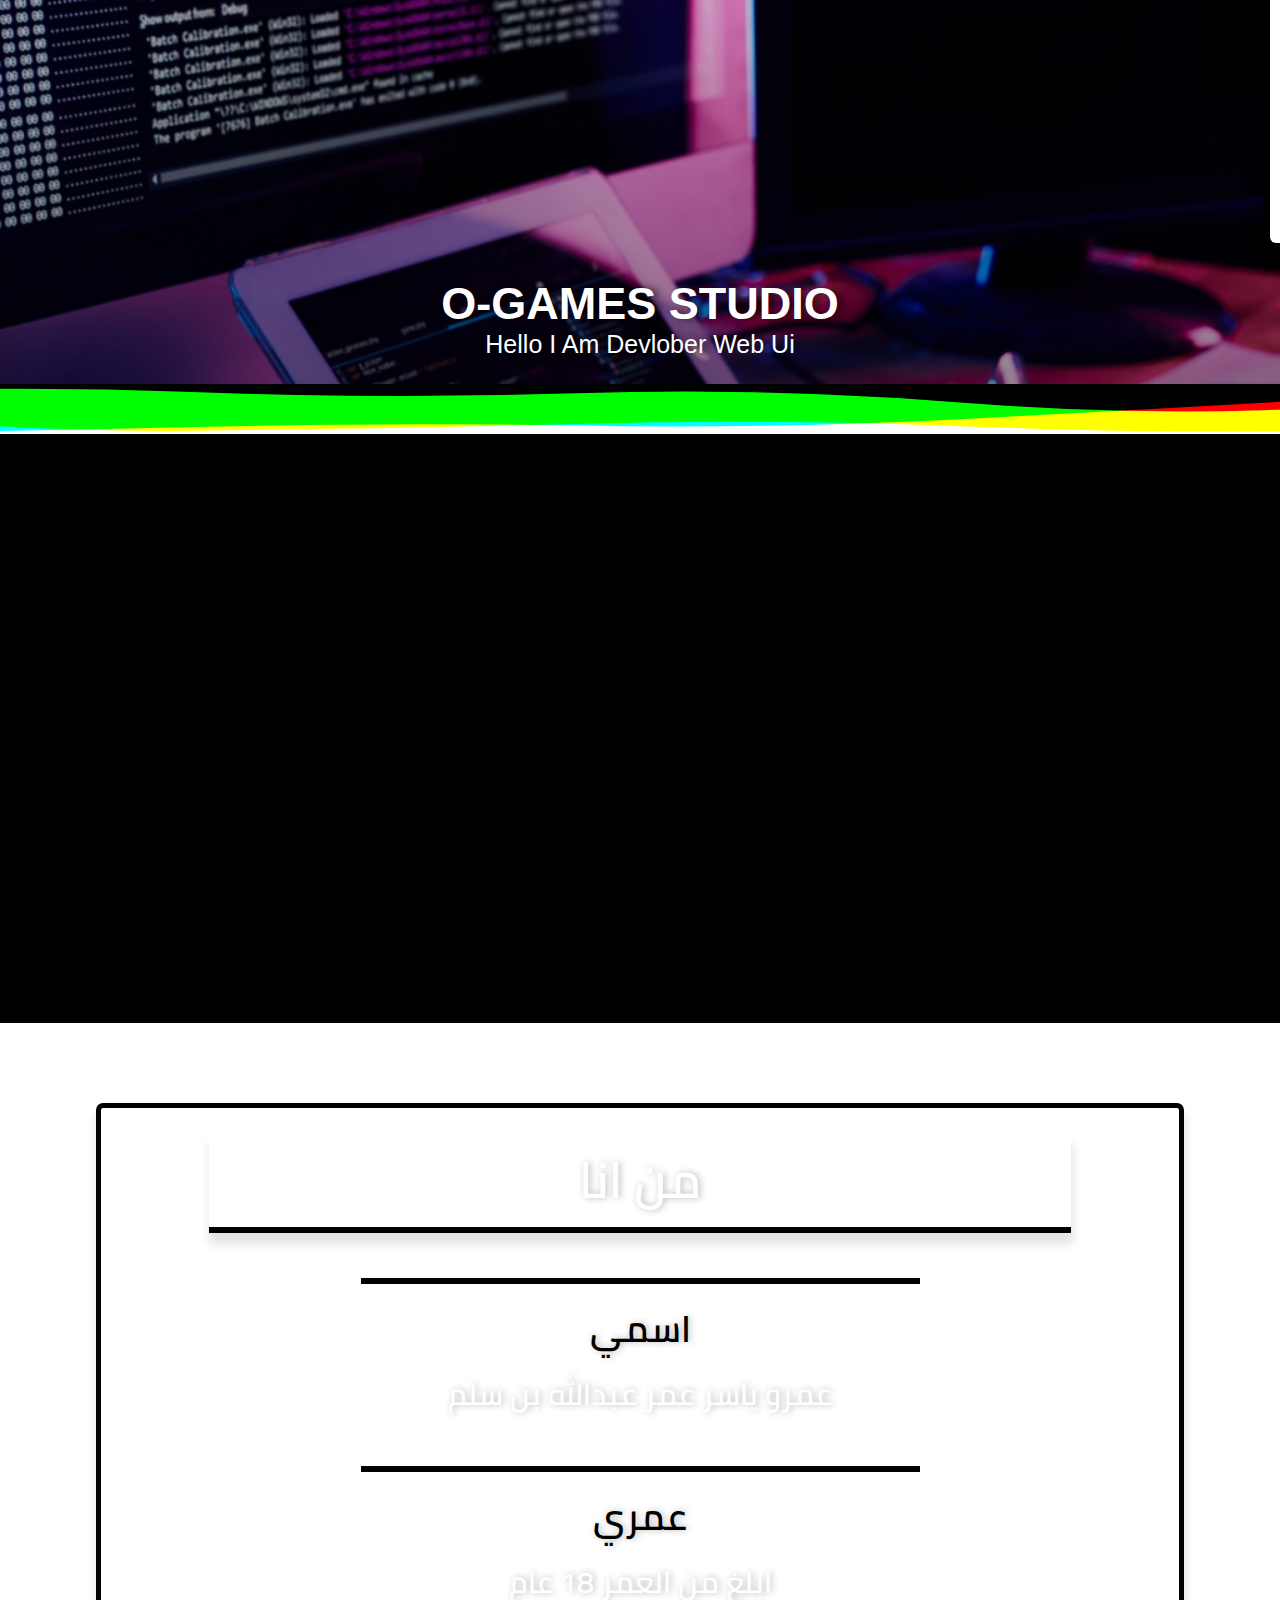
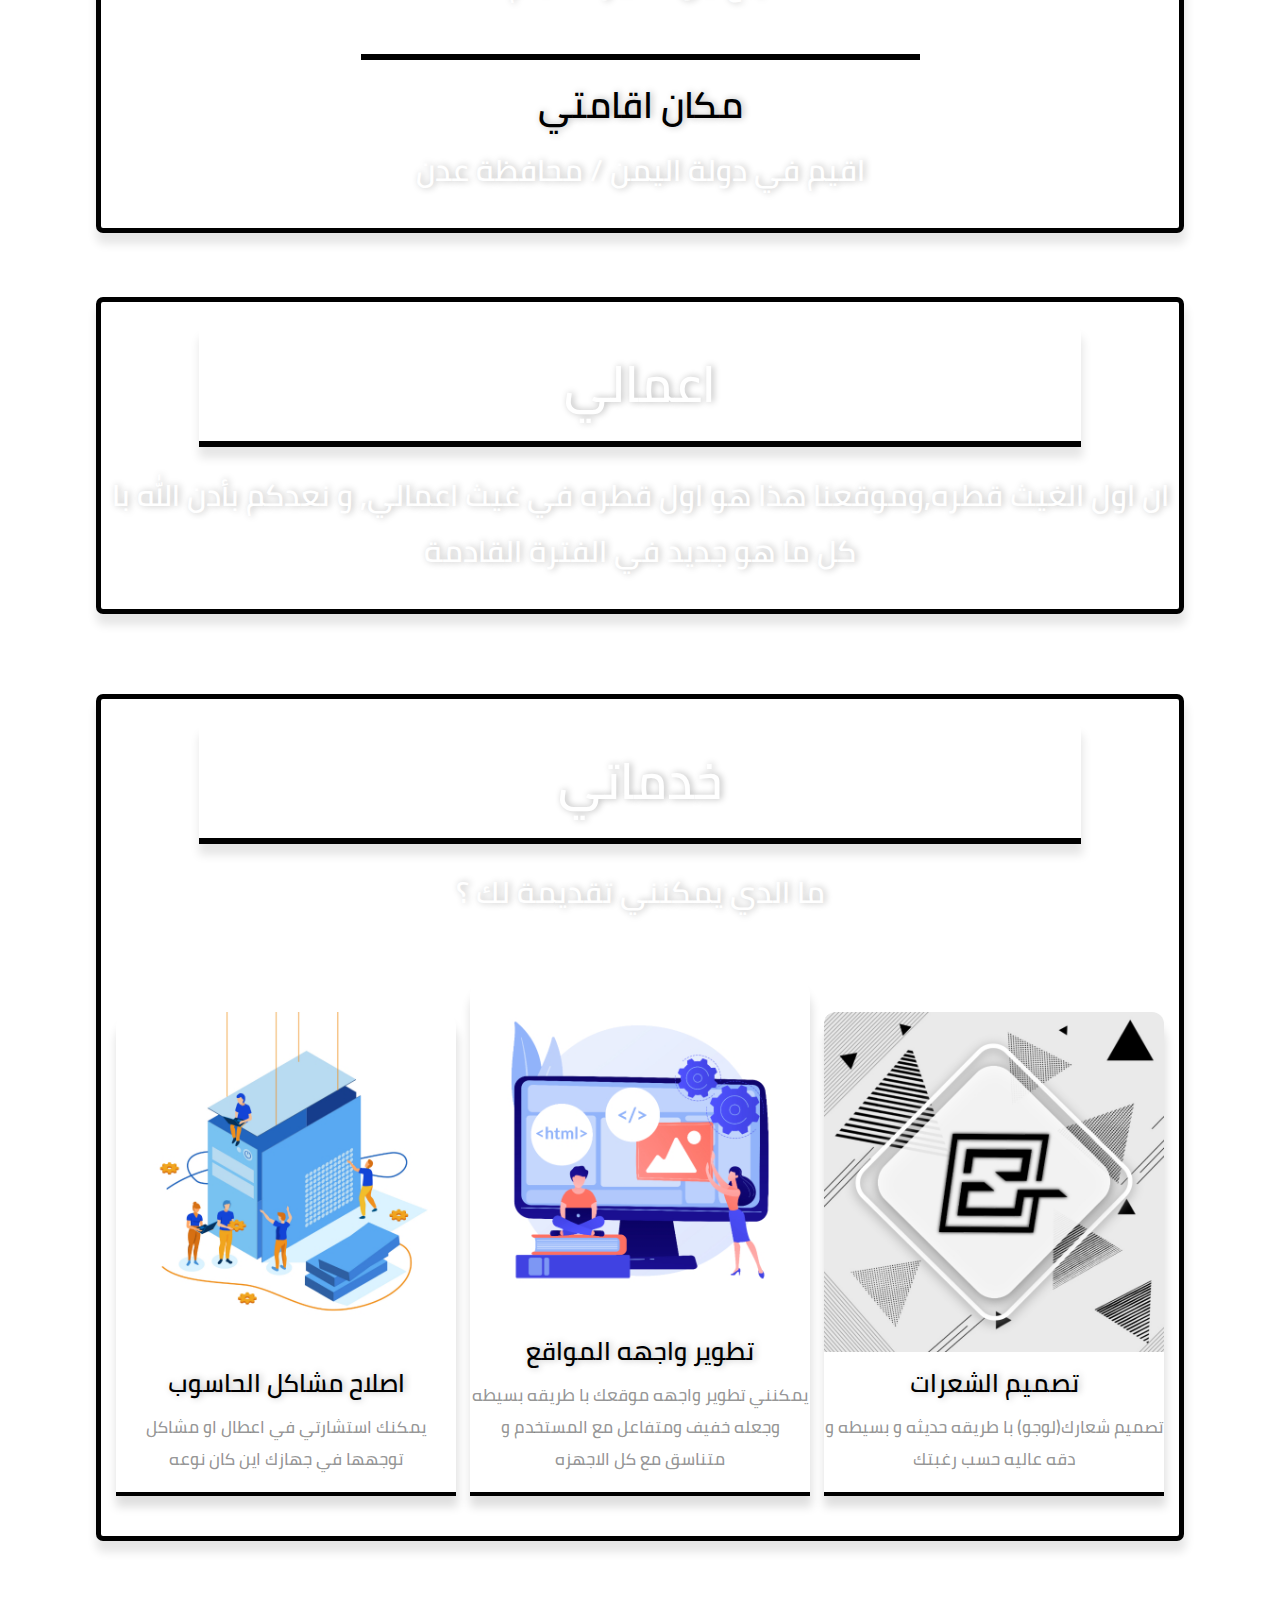
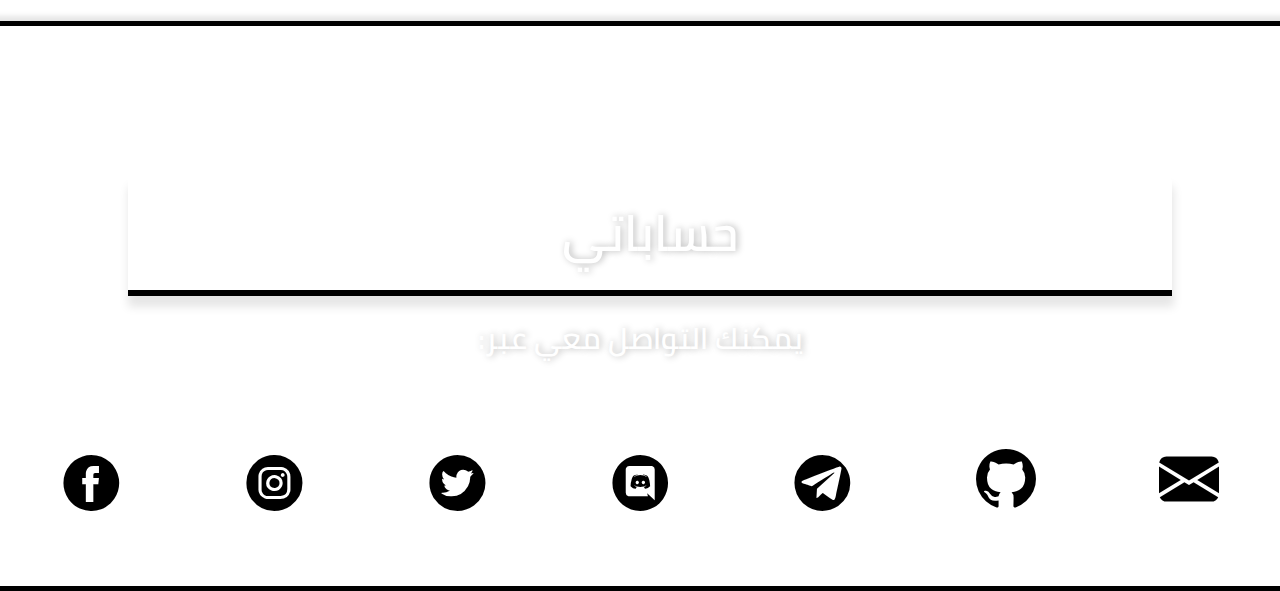
<file: index.html>
<!DOCTYPE html>
<html lang="en">
<head>
    <meta charset="UTF-8">
    <meta name="viewport" content="width=device-width, initial-scale=1.0">
    <title>AMR YASER</title>
    <link rel="stylesheet" href="style.css">
    <script src="jquery-3.5.1.min.js"></script>
    <link rel="stylesheet" href="https://cdn.jsdelivr.net/npm/bootstrap-icons@1.4.0/font/bootstrap-icons.css">

  </head>
<body>

    <div class="loader-wrapper">
        <div class="loding"></div>
    </div>


<div id="hed"></div>

<div class="header">
<P class="tak">انقر على طرف الشاشه الايمن لكي تنتقل الى الجزئ الخاص به</P>
    <h1>O-GAMES STUDIO</h1>
    <p>Hello I Am Devlober Web Ui</p>
    



<a href="" >
  <div class="mneu">

    <ul>
        <li>
            <a href="#hed">
              <i class="bi bi-house-door-fill" style=" color: #000;"></i>
                 
                
                 
           </a>
           
        </li>

        <li>
            <a href="#my">
              <i class="bi bi-person" style="color: rgb(0, 0, 0);"></i>
                     
           </a>
           
        </li>

        <li>
            <a href="#my-program">
              <i class="bi bi-clipboard-data" style="color: rgb(0, 0, 0);"></i>
                 
           
                 
           </a>
           
        </li>

        <li>
            <a href="#services-my">
              <i class="bi bi-journal-plus" style=" color: rgb(0, 0, 0);"></i>
                 
            
                 
           </a>
           
        </li>

        <li>
            <a href="#my-acontes">
              <i class="bi bi-chat-square-text-fill" style=" color: rgb(0, 0, 0);"></i>
                 
               
                 
           </a>
           
        </li>
        
    </ul>


</div>

</a>
  

<div class="empty-wrap">

    <canvas id="canvas"></canvas>

 </div>


 
<div id="my"></div>
<div class="my-cont">
  <div class="border-my">
   <h1>من انا</h1>

   <h2>اسمي</h2>

     <p>عمرو ياسر عمر عبدالله بن سلم</p>

     <h2>عمري</h2>

     <p>ابلغ من العمر 18 عام</p>

     <h2>مكان اقامتي</h2>

     <p>اقيم في دولة اليمن / محافظة عدن</p>

</div>

</div>


<div id="my-program"></div>

<div class="program-my">
    <div class="border-my">  

        <h1>اعمالي</h1>
        <p>ان اول الغيث قطره,وموقعنا هذا هو اول قطره في غيث اعمالي, و نعدكم بأدن الله با كل ما هو جديد في الفترة القادمة</p>
    </div>

</div>


<div id="services-my"></div>

<div class="my-services">
    <div class="border-my2">
      <h1>خدماتي</h1>
        <p>ما الدي يمكنني تقديمة لك ؟</p>  

        
        <div class="content"><!--هنا محتوى الموقع-->

          
       
          
          <a href="#my-acontes">
           <div class="box-cont-cuting">
             <div class="card-img">
               <img src="pc.jpg"; />
            </div>
           <div class="text-cont">
             <h1>اصلاح مشاكل الحاسوب</h1>
             <p>يمكنك استشارتي في اعطال او مشاكل توجهها في جهازك اين كان نوعه</p>
           </div>
          
          </div>
          </a>
          
          
    
          
          <a href="#my-acontes">
           <div class="box-cont-cuting">
             <div class="card-img">
               <img src="web.jpg";  />
            </div>
           <div class="text-cont">
            <h1>تطوير واجهه المواقع</h1>
            <p>يمكنني تطوير واجهه موقعك با طريقه بسيطه وجعله خفيف ومتفاعل مع المستخدم و متناسق مع كل الاجهزه 
            </p>
          </div>
          
          </div>
          </a>
          
        
          
           <a href="#my-acontes">
            <div class="box-cont-cuting">
              <div class="card-img">
                <img src="logo.jpg";  />
             </div>
            <div class="text-cont">
              <h1>تصميم الشعرات</h1>
                <p>تصميم شعارك(لوجو) با طريقه حديثه و بسيطه و دقه عاليه حسب رغبتك</p>
            </div>

           </div>
           </a>
          

          
          
          </div>
        

    </div>

</div>





<div id="my-acontes"></div>

<div class="acontes-my">
  <h1>حساباتي</h1>
  <p>:يمكنك التواصل معي عبر </p>
 <div class="border-my3">
  
  
  <a href="https://www.facebook.com/profile.php?id=100038047904221," class="a-icon-f">
    <div class="icon-f">
     <i>6</i>
    </div>
    </a>

  <a href="" class="a-icon-i">
    <div class="icon-i">
    <i>A</i>
  </div>
  </a>

  <a href="https://twitter.com/O_GEAMS77?s=09" class="a-icon-t">
    <div class="icon-t">
      <i>O</i>
    </div>
  </a>

  <a href="" class="a-icon-d">
    <div class="icon-d">
      <i>Z</i>
    </div>
  </a>

  <a href="https://t.me/AMR_YASER" class="a-icon-g">
    <div class="icon-g">
      <i>M</i>
    </div>
  </a>

  <a href="https://github.com/O-GAMES" class="a-icon-h">
    <div class="icon-h">
      <i class="bi bi-github"></i>
    </div>
  </a>

  <a href="" class="a-icon-m">
    <div class="icon-m">
      <i class="bi bi-envelope-fill"></i>

    </div>
  </a>


  
  

 </div>
</div>

<script class="load">
  $(window).on("load",function(){
    $(".loader-wrapper").fadeOut("slow")
  });
</script>

<script src="wavy.js"></script>

</body>
</html>
</file>
<file: style.css>
body{
    margin: 0;
    padding: 0;
    background-color: rgb(255, 255, 255);
}

@font-face{
    font-family: "font-ar";
    src: url(Cairo-SemiBold.ttf);
}

@font-face{
    font-family: "icon-fnt";
    src: url(icon-font.otf);
}


.loader-wrapper{
    width: 100%;
    height: 100%;
    position: fixed;
    z-index: 20;
    background-color: black;
    display: flex;
    
}


.loding{
 
    width: 100%;
    height: 100vh;
    background-position: center ;
    background: url(Ogeams2.png) no-repeat center;
    background-size: contain;
}


.header{
    background: linear-gradient(rgba(0, 0, 0, 0.199), rgba(0, 0, 0, 0.74)), url("big-hed.jpg") ;
    background-size: cover;
    background-attachment: fixed;
    width: 100%;
    height: 71vh;
    padding-top: 8rem;
    z-index: 0;
    
}


.header h1{
    margin-top: 150px;
    font-size: 45px;
    text-align: center;
    color: #fff;
    text-shadow: rgba(0, 0, 0, 0.541)  5px 0 7px;
    font-family:  'Segoe UI', Tahoma, Geneva, Verdana, sans-serif;


}

.header p{
    margin-top: -30px;
    font-size: 25px;
    text-align: center;
    color: #fff;
    text-shadow: rgba(0, 0, 0, 0.651)  5px 0 7px;
    font-family: 'Segoe UI', Tahoma, Geneva, Verdana, sans-serif;
}


.manu-hed{
    margin-top: -390px;
    border-radius: 0px 10px 10px 0;
    width: 400px;
}

.manu-hed ul{
    padding-left: 5px;
    font-size: 25px;
    color: rgb(255, 255, 255);
    text-shadow: rgba(0, 0, 0, 0.651)  5px 0 7px;
    width: 400px;
    font-family: 'Segoe UI', Tahoma, Geneva, Verdana, sans-serif;
    
}

.manu-hed li{
    display: inline-block;
    margin-right: 0px;
    padding-top: 10px;
    font-size: 19px;
    padding-bottom: 10px;
    transition: .5s cubic-bezier(1, 0, 0, 1);
    border-radius: 10px;
   
}

.tak{
    display: none;
}

.manu-hed li a {
    text-decoration: none;
    color: rgb(255, 255, 255);
    padding-top: 10px;
    padding-bottom: 10px;
    transition: .5s cubic-bezier(1, 0, 0, 1);
  
}

.manu-hed a li:hover{
    background-color: rgb(255, 255, 255);
    color: rgb(0, 0, 0);
}
.manu-hed li :hover{
    color: rgb(0, 0, 0);
    background-color: rgb(255, 255, 255);
    border-radius: 10px;
}

.manu-hed li a img{
    width: 25px;
    padding-right: 6px;
   margin-bottom: -5px;
   transition: .8s;
   
}



.mneu{
    background-color: rgb(255, 255, 255);
    border-radius: 12px 0 0 12px;
    float: right;
    right:0;
    margin-right: -60px;
    margin-top: -509px;
    box-shadow: 0 0 20px 5px rgba(0, 0, 0, 0.300);
    position: fixed;
    z-index: 10;
    border-left: rgb(0, 0, 0)  6px  solid;
    border-top: rgb(0, 0, 0)  6px  solid;
    border-bottom: rgb(0, 0, 0)  6px  solid;
    transition: .7s cubic-bezier(0.86, 0, 0.07, 1.3);
    font-family: "font-ar";

}


a ~ .mneu:hover{
    margin-right: 0px; 
 
}





.mneu ul{
    width: 30px; 
    
}

.mneu li{
    display: inline-block;
    width: 100px;
    bottom: 5px;
    padding-top: 10px;
}

.mneu a{
    text-decoration: none;
   
 
}

.mneu a i{
    margin-left:-20px;
    border-radius: 4px;
    transition: .5s all;
    z-index: 9;
    font-size: 30px;
    
}

.mneu a:hover i{
     text-shadow: rgba(0, 0, 0, 0.488)  1px 7px 7px;

}



.empty-wrap{
    background-color: rgb(0, 0, 0);
    position: relative;
    overflow: hidden;
    max-width: 100%;
    height: 100%;
    
}

canvas{
    display: block;
}


.my-cont{
    width: 85%;
    text-align: center;
    margin:5em auto 0 auto;
    border-radius: 7px;
      box-shadow: 1px 10px 10px 1px rgba(0, 0, 0, 0.1);
    

}


.border-my{
    border-bottom: rgb(0, 0, 0)  5px  solid;
    border-left: rgb(0, 0, 0)  5px  solid;
    border-right: rgb(0, 0, 0)  5px  solid;
    border-radius: 7px 7px 7px 7px ;
    border-top: rgb(0, 0, 0)  5px  solid;
    
}

.my-cont  h1{
    font-size: 50px;
    text-align: center;
    margin: .5em auto 0 auto;
    width: 80%;
    text-shadow: rgba(0, 0, 0, 0.288)  2px 0 7px;
    font-family: "font-ar";
    border-bottom: rgb(0, 0, 0)  6px  solid;
      box-shadow: 1px 10px 10px 1px rgba(0, 0, 0, 0.11);
    border-radius: 6px 6px 0 0;

}
 

.my-cont h2{
    font-size: 37px;
    text-align: center;
    width: 50%;
    margin: 1.2em auto 0 auto;
    padding: 10px;
    text-shadow: rgba(0, 0, 0, 0.288)  2px 0 7px;
    font-family: "font-ar";
    border-top: rgb(0, 0, 0)  6px  solid;
    border-radius:  0 0 6px 6px;

}

.my-cont p{
    text-shadow: rgba(0, 0, 0, 0.288)  2px 0 7px;
    font-size: 30px;
    text-align: center;
    font-family: "font-ar";
    margin-top: -7px;

}


.program-my{
    width: 85%;
    text-align: center;
    margin: .5em auto 0 auto;
    border-radius: 7px;
    box-shadow: 1px 10px 10px 1px rgba(0, 0, 0, 0.1);
    margin-top: 5%;
}

.program-my h1{
    font-size: 50px;
    text-align: center;
    width: 80%;
    margin: .5em auto 0 auto;
    padding: 10px;
    text-shadow: rgba(0, 0, 0, 0.288)  2px 0 7px;
    font-family: "font-ar";
    border-bottom: rgb(0, 0, 0)  6px  solid;
    box-shadow: 1px 10px 10px 1px rgba(0, 0, 0, 0.1);
    border-radius: 6px 6px 0 0;

}

.program-my p{
    text-shadow: rgba(0, 0, 0, 0.288)  2px 0 7px;
    font-size: 30px;
    text-align: center;
    font-family: "font-ar";
    margin-top: 20px;

}


.my-services{
    width: 85%;
    text-align: center;
    margin: 5em auto 0 auto;
    border-radius: 7px;
    box-shadow: 1px 10px 10px 1px rgba(0, 0, 0, 0.1);
    height: auto;
    

}

.border-my2{
    border-bottom: rgb(0, 0, 0)  5px  solid;
    border-left: rgb(0, 0, 0)  5px  solid;
    border-right: rgb(0, 0, 0)  5px  solid;
    border-radius: 7px 7px 7px 7px ;
    border-top: rgb(0, 0, 0)  5px  solid;
    overflow: hidden;
    height: 99%;
}

.my-services h1{
    font-size: 50px;
    text-align: center;
    width: 80%;
    margin: .5em auto 0 auto;
    padding: 10px;
    text-shadow: rgba(0, 0, 0, 0.288)  2px 0 7px;
    font-family: "font-ar";
    border-bottom: rgb(0, 0, 0)  6px  solid;
    box-shadow: 1px 10px 10px 1px rgba(0, 0, 0, 0.1);
    border-radius: 6px 6px 0 0;
}


.my-services p{
    text-shadow: rgba(0, 0, 0, 0.288)  2px 0 7px;
    font-size: 30px;
    text-align: center;
    font-family: "font-ar";
    margin-top: 20px;
}


.border-my2 a{
    height: auto;
    width: 100%;
    text-decoration: none;
  
}



.content a .box-cont-cuting {
    width: 340px;
    height:auto;
    display: inline-block;
    margin:30px 5px 40px 5px;
    border-radius: 20px 20px 0 0 ;
    transition: .5s;
    box-shadow: 1px 10px 10px 1px rgba(0, 0, 0, 0.13);

}



.content .box-cont-cuting:hover{
  box-shadow: 0px 7px 7px 7px rgba(0, 0, 0, 0.219);

}


.content a .box-cont-cuting .card-img{
  width: 340px;
  height: 340px;
  border-radius: 12px 12px 0 0 ;
  transition: .4s;
  overflow: hidden;
  z-index:10;
}


.content a .box-cont-cuting .card-img img{
  height:100%;
  width:100%;
  position: center;
  border-radius: 0px;
  transition: .7s cubic-bezier(0.86, 0, 0.07, 1.2);
  z-index: 1;
}


.content a .card-img  img:hover {
  transform: scale(1.1)  rotate(4deg) ;
 
} 


.text-cont{
    width: 100%;
    height: auto;
    border-bottom: 4px black solid;
}

.text-cont h1{
   font-size: 25px;
   border: none;
   box-shadow: none;
   margin-top: -3px;
   text-align: center;
   color: black;
   text-shadow: rgba(0, 0, 0, 0.288)  2px 0 7px;

}

.text-cont p{
    font-size: 17px;
    border: none;
    box-shadow: none;
    margin-top: -5px;
    color: rgba(0, 0, 0, 0.420);
    text-shadow: none;
}


.acontes-my{
    width: 100%;
    height: auto;
    border-top: black 5px solid;
    border-bottom: black 5px solid;
    margin-top: 5em;
      box-shadow: 1px 5px 5px 10px rgb(0, 0, 0, 0.1);
}



.acontes-my h1{
    font-size: 50px;
    text-align: center;
    width: 80%;
    margin-left: 10%;
    padding: 10px;
    text-shadow: rgba(0, 0, 0, 0.288)  2px 0 7px;
    font-family: "font-ar";
    border-bottom: rgb(0, 0, 0)  6px  solid;
      box-shadow: 1px 10px 10px 1px rgb(0, 0, 0, 0.1);
    border-radius: 6px 6px 0 0;
}


.acontes-my p{
    text-shadow: rgba(0, 0, 0, 0.288)  2px 0 7px;
    font-size: 30px;
    text-align: center;
    font-family: "font-ar";
    margin-top: -20px;
}

.border-my3{
    width: 100%;
    height: 100%;
    display: inline-flex; 
    text-align: center;
 
    
}

.acontes-my a{
    text-decoration: none;
    width: 50%;
    height: 50%;
    border-radius: 50%;
    padding-top: 30px;
    padding-bottom: 30px;
    margin: 20px;
    color: black;
    margin-bottom: 30px;
    transition: .5s cubic-bezier(0.86, 0, 0.07, 1.9);
}

.acontes-my a .icon-f i,.icon-i i,.icon-t i,.icon-d i,.icon-g i,.icon-h i,.icon-m i{
    width: 100%;
    height: 100%;
    font-size: 70px;
    font-family: "icon-fnt";
    font-style: normal;
} 

.acontes-my .a-icon-f:hover {
    width: 50%;
    border-radius: 10px 10px 100px 100px;
    background-color: #3b5999;
    color: white;
    box-shadow: 0px 2px 5px 2px #3b5999;
} 

.acontes-my .a-icon-i:hover {
    width: 50%;
    border-radius: 10px 10px 100px 100px;
    color: white;
    background-color:#cc205a;
    box-shadow: 0px 2px 5px 2px #cc205a;
} 

.acontes-my .a-icon-t:hover {
    width: 50%;
    border-radius: 10px 10px 100px 100px;
    color: white;
    background-color: #46c1f6;
    box-shadow: 0px 2px 5px 2px#46c1f6;
} 

.acontes-my .a-icon-d:hover {
    width: 50%;
    border-radius: 10px 10px 100px 100px;
    color: white;
    background-color: rgb(88, 56, 124);
    box-shadow: 0px 2px 5px 2px rgb(88, 56, 124);
} 

.acontes-my .a-icon-g:hover {
    width: 50%;
    border-radius: 10px 10px 100px 100px;
    color: white;
    background-color: rgb(0, 119, 255);
    box-shadow: 0px 2px 5px 2px rgb(15, 126, 253);
} 



.acontes-my .icon-h i{
    font-size: 60px;
    color: black;
}
.acontes-my .icon-h i:hover {
    color: #fff;

  }
 .acontes-my .a-icon-h:hover {
    width: 50%;
    border-radius: 10px 10px 100px 100px;
    background-color: #333;
    color: white;
    box-shadow: 0px 2px 5px 2px #333;
} 


.acontes-my .icon-m i{
    font-size: 60px;
    color: black;
}
.acontes-my .a-icon-m:hover {
    width: 50%;
    border-radius: 10px 10px 100px 100px;
    background-color: rgb(214, 34, 34);
    color: white;
    box-shadow: 0px 2px 5px 2px rgba(214, 34, 34);
} 

.acontes-my .icon-m i:hover {
    color: #fff;
    }




@media (max-width: 600px){
    .acontes-my a{
        background-color: rgb(211, 0, 0);
        text-decoration: none;
        width: 100%;
        height: 100%;
        background-color: rgb(255, 255, 255);
        border-radius: 50%;
        padding: 0px;
        margin: 5px;
        margin-bottom: 20px;
        color: rgb(0, 0, 0);
        transition: all .1s;
        box-shadow: none;
    }
    
    .acontes-my a .icon-f i,.icon-i i,.icon-t i,.icon-d i,.icon-g i,.icon-h i,.icon-m i{
        width: 100%;
        height: 100%;
        font-size:40px;
        
    } 

    .acontes-my .a-icon-f:hover {
        width: 100%;
        border-radius: 10px 10px 50px 50px;
        background-color: #3b5999;
    color: white;
    box-shadow: 0px 2px 5px 2px #3b5999;
    } 

    .acontes-my .a-icon-i:hover {
        width: 100%;
        border-radius: 10px 10px 50px 50px;
        color: white;
        background-color:#cc205a;
    box-shadow: 0px 2px 5px 2px #cc205a;
    } 

    .acontes-my .a-icon-t:hover {
        width: 100%;
        border-radius: 10px 10px 50px 50px;
        color: white;
        background-color: #46c1f6;
        box-shadow: 0px 2px 5px 2px#46c1f6;
    } 

    .acontes-my .a-icon-d:hover {
        width: 100%;
        border-radius: 10px 10px 50px 50px;
        color: white;
        background-color: rgb(93, 61, 131);
        box-shadow: 0px 2px 5px 2px rgb(91, 59, 128);
    } 

    .acontes-my .a-icon-g:hover {
        width: 100%;
        border-radius: 10px 10px 50px 50px;
        color: white;
        background-color: rgb(0, 119, 255);
        box-shadow: 0px 2px 5px 2px rgb(0, 119, 255);
    } 


    .acontes-my .icon-h i{
        font-size: 34px;
        color: rgb(0, 0, 0);
    }
    .acontes-my .icon-h i:hover {
        color: #fff;
    
      }


     .acontes-my .a-icon-h:hover {
        width: 100%;
        border-radius: 10px 10px 50px 50px;
        background-color: #333;
        color: white;
        box-shadow: 0px 2px 5px 2px #333;
    } 

    .acontes-my .a-icon-m:hover {
        width: 100%;
        border-radius: 10px 10px 50px 50px;
        background-color: rgb(214, 34, 34);
    box-shadow: 0px 2px 5px 2px rgba(214, 34, 34);
    } 

    .acontes-my .icon-m i{
        font-size: 34px;
        color: black;
    }

    .acontes-my .icon-m i:hover {
        color: rgb(255, 255, 255);
    
      }
    
    .acontes-my .icon-m i:hover {
      width: 100%;
      border-radius: 10px 10px 50px 50px;
     background-color: rgb(214, 34, 34);
    color: #fff;
    box-shadow: 0px 2px 5px 2px rgba(214, 34, 34);
    }




    .acontes-my{
        margin-top: 22%;
    }

    Z

    .my-services{
        margin-top: 20%;
    }
    


    .my-services p{
        font-size: 28px;
        padding: 6px;
     
    }

    .program-my{
        margin-top: 20%;
    }

  
    .program-my p{
        font-size: 28px;
        padding: 6px;
    }

    
    .my-cont h2{
        font-size: 34px;
      
    
    }
    
    .my-cont p{
        font-size: 28px;
        padding: 5px;
        
    
    }
    
    .header h1{
        font-size: 34px;
    }

    .header p{
        font-size: 19px;
        padding-top: 10px;
        font-family: "font-ar";
    }



    .mneu{
        margin-right: -25px;
        transition: .7s cubic-bezier(0.86, 0, 0.07, 1.6);
        margin-top: -500px;
        background-color: rgba(0,0,0,0);
        border: none;
        box-shadow: none;
    }
    
    
    a ~.mneu:hover{
      
      margin-right: -25px;
    }
.mneu a i{
  text-shadow: rgba(0, 0, 0, 0.488)  1px 7px 7px;
  font-size: 20px;
}
   
    
    
    .mneu li{
    bottom: 30px;
    padding-top: 30px;
}

    .content a .box-cont-cuting {
        width: 250px;
        height:auto;
        margin:30px auto 25px auto;
        border-radius: 20px 20px 0 0 ;
        transition: .5s;
        z-index: inherit;
        box-shadow: 1px 10px 10px 1px rgb(0, 0, 0, 0.1);
    
    }


    .content a .box-cont-cuting .card-img{
        width: 250px;
        height: 250px;
        border-radius: 12px 12px 0 0 ;
        transition: .4s;
        overflow: hidden;
        z-index: 1;
      }
      
      .text-cont{
        height: auto;
      }

      .text-cont h1{
        font-size: 22px;
     
     }
     
     .text-cont p{
         font-size: 17px;
     }

     .manu-hed{
        margin-top: -400px;
        border-radius: 0 0 10px 0;
        width: 100%;
    }
    
    .manu-hed ul{
        padding-left: 5px;
        font-size: 22px;
        color: #fff;
        width: 400px;
    }
    
    .tak{
        display: inherit;
        font-size: 20px;
       animation: text both 8s;
       color: rgba(255, 255, 255, 0);
       transition: .5s;
       font-family: "font-ar";
    }

@keyframes text {
0%,100%{
    font-size: 20px;
    letter-spacing: 1px;
    color: rgba(255, 255, 255, 0);
}

50%{
    font-size: 20px;
    letter-spacing: 0px;
    color: rgb(255, 255, 255);
    
}

    
}



}
</file>
